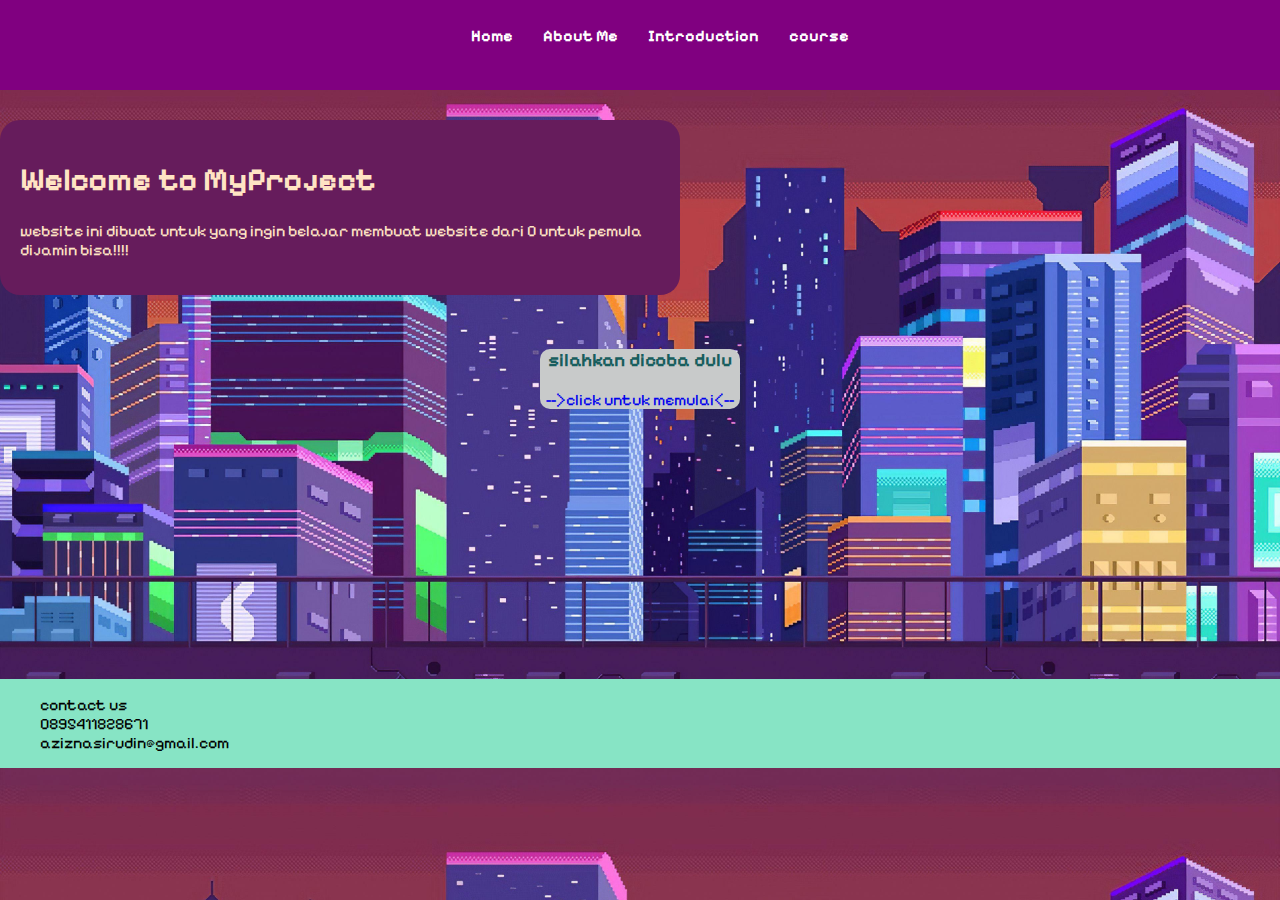
<file: index.html>
<!DOCTYPE html>
<html lang="en">
<head>
    <meta charset="UTF-8">
    <meta name="viewport" content="width=device-width, initial-scale=1.0">

    <link rel="stylesheet" href="style.css"/>
    <title>websate belajar js</title>
</head>
<body>

    <!-- navigation bar  -->
    <div class="nav">
        <nav>
            <ul>
                <li>
                    <a href="index.html " class="ah">Home</a>
                </li>
                <li>
                    <a href="About.html" class="ah">About Me</a>
                </li>
                 <li>
                    <a>Introduction</a>
                </li>
                <li>
                    <a>course</a>
                </li>
            </ul>
        </nav>

    </div>
    
    <!-- pengenalan -->
    <div class="box1">
        <h1>Welcome to MyProject</h1>
        <p>website ini dibuat untuk yang ingin belajar membuat website dari 0 untuk pemula dijamin bisa!!!!</p>
    </div>
    <!-- button -->

    <div class="box2">
        <h3>silahkan dicoba dulu</h3>
        <a href="About.html"> -->click untuk memulai<-- </a>
    </div>

    <!-- <navigation bar buttom -->

    <div class="navbt">
        <nav>
            <ul>
                <li>
                    <a>contact us</a>
                 </li>            
                <li>0895411828671</li>
                <li>
                    <a href="aziznasirudin@gmail.com" style="color: black;">aziznasirudin@gmail.com</a>
                </li>
            </ul>
        </nav>
    </div>    




</body>
</html>
</file>
<file: style.css>
@import url('https://fonts.googleapis.com/css2?family=Pixelify+Sans:wght@500&display=swap');


*{
    text-decoration: none;
    font-family: 'Pixelify Sans', cursive;   
}

body{
    margin: 0;
    padding: 0;
    background-color: bisque;
    background-image: url(image/3073111.jpg);
    background-size: contain;
}

.nav{
    display: flex ;
    background-color: purple;
    height: 10vh;
    max-width: 100vw;
    justify-content: center;
    color: white;
    text-align: center;
}

.nav ul {
    display: flex;
    align-items: center;
}
.nav ul li{
    margin: 10px 15px;
    text-decoration: none;
    display: flex;
    text-align: center;
    align-items: center;
    font-weight: bold;
    cursor: pointer;
}

.nav ul li:hover{
    transition: 0.5s;
    color: black;
    font-size: 20px;

}

.box1{
    align-items:baseline;
    color: bisque;
    width: 50vw;
    margin-top: 30px;
    padding: 20px;
    border-radius:20px;
    background-color: rgb(102, 28, 92);
    text-align: left;
    position: absolute;
    animation-name: slide;
    animation-duration: 1.6s;
    animation-fill-mode: forwards;
}
@keyframes slide{
    from{left: 0px;}
    to{left:48px;}
}
.box2{
    color:rgb(24, 94, 94);
    text-align: center;
    height: auto;
    width: 200px;
    margin: 259px auto 0;
    border-radius: 10px;
    background-color: rgb(200, 202, 202);
}

.box2 a:hover{
    transition: 0.6s;
    font-size:15px;
    color: black;

}
 
.ah{
    color: white;
}
.ah:hover{
    transition: 0.5s;
    color: black; 
    font-size: 20px;
   

}

.navbt{
    display: flex;
    margin-top:30vh;
    height: auto;
    background-color:rgb(135, 228, 197);

}
ul li {
    display:flex;
    text-decoration:none;
    cursor: pointer;

}
</file>
